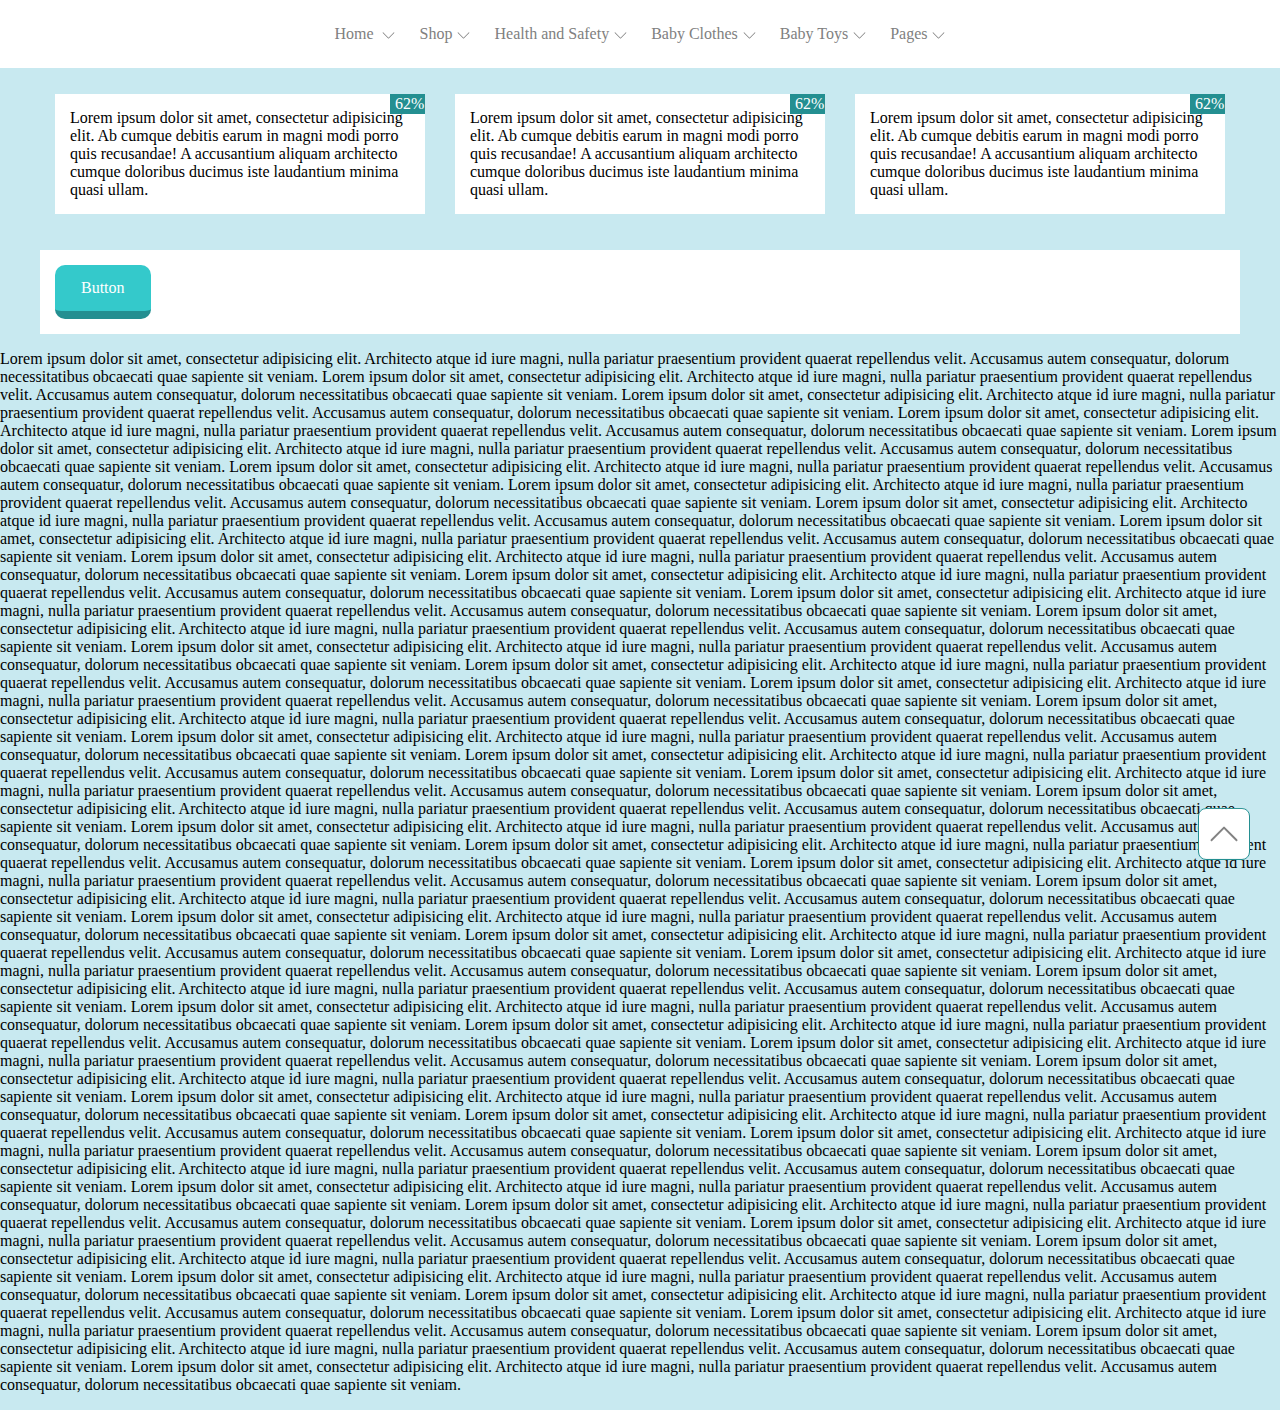
<file: index.html>
<!DOCTYPE html>
<html lang="en">
<head>
    <meta charset="UTF-8">
    <title>Title</title>
    <link rel="stylesheet" href="css/main.css">
</head>
<body>

<!--position: 1.static(default code),2.sticky,3.fixed,4.absolute,5.relative-->

<div class="navbar sticky">
    <ul class="navbar-menu">
        <li class="navbar-item"><a href="#">Home</a>

            <ul class="drop-menu">
                <li class="drop-item navbar-item"><a href="#">Home 1</a></li>
                <li class="drop-item navbar-item"><a href="#">Home 2</a></li>
                <li class="drop-item navbar-item"><a href="#">Home 3</a></li>
            </ul>

        </li>
        <li class="navbar-item"><a href="#">Shop</a></li>
        <li class="navbar-item"><a href="#">Health and Safety</a></li>
        <li class="navbar-item"><a href="#">Baby Clothes</a></li>
        <li class="navbar-item"><a href="#">Baby Toys</a></li>
        <li class="navbar-item"><a href="#">Pages</a></li>
    </ul>
</div>

<div class="flex-box">
    <div class="flex-item">
        <div class="badge">
            62%
        </div>
        <p>
            Lorem ipsum dolor sit amet, consectetur adipisicing elit.
            Ab cumque debitis earum in magni modi porro quis recusandae!
            A accusantium aliquam architecto cumque doloribus ducimus iste
            laudantium minima quasi ullam.
        </p>
    </div>
    <div class="flex-item">
        <div class="badge">
            62%
        </div>
        <p>
            Lorem ipsum dolor sit amet, consectetur adipisicing elit.
            Ab cumque debitis earum in magni modi porro quis recusandae!
            A accusantium aliquam architecto cumque doloribus ducimus iste
            laudantium minima quasi ullam.
        </p>
    </div>
    <div class="flex-item">
        <div class="badge">
            62%
        </div>
        <p>
            Lorem ipsum dolor sit amet, consectetur adipisicing elit.
            Ab cumque debitis earum in magni modi porro quis recusandae!
            A accusantium aliquam architecto cumque doloribus ducimus iste
            laudantium minima quasi ullam.
        </p>
    </div>
</div>

<div class="wrap">
    <a href="#" class="btn">Button</a>
</div>

<a href="#" class="fix">

</a>

<p>
    Lorem ipsum dolor sit amet, consectetur adipisicing elit. Architecto atque id iure magni, nulla pariatur praesentium provident quaerat repellendus velit. Accusamus autem consequatur, dolorum necessitatibus obcaecati quae sapiente sit veniam.
    Lorem ipsum dolor sit amet, consectetur adipisicing elit. Architecto atque id iure magni, nulla pariatur praesentium provident quaerat repellendus velit. Accusamus autem consequatur, dolorum necessitatibus obcaecati quae sapiente sit veniam.
    Lorem ipsum dolor sit amet, consectetur adipisicing elit. Architecto atque id iure magni, nulla pariatur praesentium provident quaerat repellendus velit. Accusamus autem consequatur, dolorum necessitatibus obcaecati quae sapiente sit veniam.
    Lorem ipsum dolor sit amet, consectetur adipisicing elit. Architecto atque id iure magni, nulla pariatur praesentium provident quaerat repellendus velit. Accusamus autem consequatur, dolorum necessitatibus obcaecati quae sapiente sit veniam.
    Lorem ipsum dolor sit amet, consectetur adipisicing elit. Architecto atque id iure magni, nulla pariatur praesentium provident quaerat repellendus velit. Accusamus autem consequatur, dolorum necessitatibus obcaecati quae sapiente sit veniam.
    Lorem ipsum dolor sit amet, consectetur adipisicing elit. Architecto atque id iure magni, nulla pariatur praesentium provident quaerat repellendus velit. Accusamus autem consequatur, dolorum necessitatibus obcaecati quae sapiente sit veniam.
    Lorem ipsum dolor sit amet, consectetur adipisicing elit. Architecto atque id iure magni, nulla pariatur praesentium provident quaerat repellendus velit. Accusamus autem consequatur, dolorum necessitatibus obcaecati quae sapiente sit veniam.
    Lorem ipsum dolor sit amet, consectetur adipisicing elit. Architecto atque id iure magni, nulla pariatur praesentium provident quaerat repellendus velit. Accusamus autem consequatur, dolorum necessitatibus obcaecati quae sapiente sit veniam.
    Lorem ipsum dolor sit amet, consectetur adipisicing elit. Architecto atque id iure magni, nulla pariatur praesentium provident quaerat repellendus velit. Accusamus autem consequatur, dolorum necessitatibus obcaecati quae sapiente sit veniam.
    Lorem ipsum dolor sit amet, consectetur adipisicing elit. Architecto atque id iure magni, nulla pariatur praesentium provident quaerat repellendus velit. Accusamus autem consequatur, dolorum necessitatibus obcaecati quae sapiente sit veniam.
    Lorem ipsum dolor sit amet, consectetur adipisicing elit. Architecto atque id iure magni, nulla pariatur praesentium provident quaerat repellendus velit. Accusamus autem consequatur, dolorum necessitatibus obcaecati quae sapiente sit veniam.
    Lorem ipsum dolor sit amet, consectetur adipisicing elit. Architecto atque id iure magni, nulla pariatur praesentium provident quaerat repellendus velit. Accusamus autem consequatur, dolorum necessitatibus obcaecati quae sapiente sit veniam.
    Lorem ipsum dolor sit amet, consectetur adipisicing elit. Architecto atque id iure magni, nulla pariatur praesentium provident quaerat repellendus velit. Accusamus autem consequatur, dolorum necessitatibus obcaecati quae sapiente sit veniam.
    Lorem ipsum dolor sit amet, consectetur adipisicing elit. Architecto atque id iure magni, nulla pariatur praesentium provident quaerat repellendus velit. Accusamus autem consequatur, dolorum necessitatibus obcaecati quae sapiente sit veniam.
    Lorem ipsum dolor sit amet, consectetur adipisicing elit. Architecto atque id iure magni, nulla pariatur praesentium provident quaerat repellendus velit. Accusamus autem consequatur, dolorum necessitatibus obcaecati quae sapiente sit veniam.
    Lorem ipsum dolor sit amet, consectetur adipisicing elit. Architecto atque id iure magni, nulla pariatur praesentium provident quaerat repellendus velit. Accusamus autem consequatur, dolorum necessitatibus obcaecati quae sapiente sit veniam.
    Lorem ipsum dolor sit amet, consectetur adipisicing elit. Architecto atque id iure magni, nulla pariatur praesentium provident quaerat repellendus velit. Accusamus autem consequatur, dolorum necessitatibus obcaecati quae sapiente sit veniam.
    Lorem ipsum dolor sit amet, consectetur adipisicing elit. Architecto atque id iure magni, nulla pariatur praesentium provident quaerat repellendus velit. Accusamus autem consequatur, dolorum necessitatibus obcaecati quae sapiente sit veniam.
    Lorem ipsum dolor sit amet, consectetur adipisicing elit. Architecto atque id iure magni, nulla pariatur praesentium provident quaerat repellendus velit. Accusamus autem consequatur, dolorum necessitatibus obcaecati quae sapiente sit veniam.
    Lorem ipsum dolor sit amet, consectetur adipisicing elit. Architecto atque id iure magni, nulla pariatur praesentium provident quaerat repellendus velit. Accusamus autem consequatur, dolorum necessitatibus obcaecati quae sapiente sit veniam.
    Lorem ipsum dolor sit amet, consectetur adipisicing elit. Architecto atque id iure magni, nulla pariatur praesentium provident quaerat repellendus velit. Accusamus autem consequatur, dolorum necessitatibus obcaecati quae sapiente sit veniam.
    Lorem ipsum dolor sit amet, consectetur adipisicing elit. Architecto atque id iure magni, nulla pariatur praesentium provident quaerat repellendus velit. Accusamus autem consequatur, dolorum necessitatibus obcaecati quae sapiente sit veniam.
    Lorem ipsum dolor sit amet, consectetur adipisicing elit. Architecto atque id iure magni, nulla pariatur praesentium provident quaerat repellendus velit. Accusamus autem consequatur, dolorum necessitatibus obcaecati quae sapiente sit veniam.
    Lorem ipsum dolor sit amet, consectetur adipisicing elit. Architecto atque id iure magni, nulla pariatur praesentium provident quaerat repellendus velit. Accusamus autem consequatur, dolorum necessitatibus obcaecati quae sapiente sit veniam.
    Lorem ipsum dolor sit amet, consectetur adipisicing elit. Architecto atque id iure magni, nulla pariatur praesentium provident quaerat repellendus velit. Accusamus autem consequatur, dolorum necessitatibus obcaecati quae sapiente sit veniam.
    Lorem ipsum dolor sit amet, consectetur adipisicing elit. Architecto atque id iure magni, nulla pariatur praesentium provident quaerat repellendus velit. Accusamus autem consequatur, dolorum necessitatibus obcaecati quae sapiente sit veniam.
    Lorem ipsum dolor sit amet, consectetur adipisicing elit. Architecto atque id iure magni, nulla pariatur praesentium provident quaerat repellendus velit. Accusamus autem consequatur, dolorum necessitatibus obcaecati quae sapiente sit veniam.
    Lorem ipsum dolor sit amet, consectetur adipisicing elit. Architecto atque id iure magni, nulla pariatur praesentium provident quaerat repellendus velit. Accusamus autem consequatur, dolorum necessitatibus obcaecati quae sapiente sit veniam.
    Lorem ipsum dolor sit amet, consectetur adipisicing elit. Architecto atque id iure magni, nulla pariatur praesentium provident quaerat repellendus velit. Accusamus autem consequatur, dolorum necessitatibus obcaecati quae sapiente sit veniam.
    Lorem ipsum dolor sit amet, consectetur adipisicing elit. Architecto atque id iure magni, nulla pariatur praesentium provident quaerat repellendus velit. Accusamus autem consequatur, dolorum necessitatibus obcaecati quae sapiente sit veniam.
    Lorem ipsum dolor sit amet, consectetur adipisicing elit. Architecto atque id iure magni, nulla pariatur praesentium provident quaerat repellendus velit. Accusamus autem consequatur, dolorum necessitatibus obcaecati quae sapiente sit veniam.
    Lorem ipsum dolor sit amet, consectetur adipisicing elit. Architecto atque id iure magni, nulla pariatur praesentium provident quaerat repellendus velit. Accusamus autem consequatur, dolorum necessitatibus obcaecati quae sapiente sit veniam.
    Lorem ipsum dolor sit amet, consectetur adipisicing elit. Architecto atque id iure magni, nulla pariatur praesentium provident quaerat repellendus velit. Accusamus autem consequatur, dolorum necessitatibus obcaecati quae sapiente sit veniam.
    Lorem ipsum dolor sit amet, consectetur adipisicing elit. Architecto atque id iure magni, nulla pariatur praesentium provident quaerat repellendus velit. Accusamus autem consequatur, dolorum necessitatibus obcaecati quae sapiente sit veniam.
    Lorem ipsum dolor sit amet, consectetur adipisicing elit. Architecto atque id iure magni, nulla pariatur praesentium provident quaerat repellendus velit. Accusamus autem consequatur, dolorum necessitatibus obcaecati quae sapiente sit veniam.
    Lorem ipsum dolor sit amet, consectetur adipisicing elit. Architecto atque id iure magni, nulla pariatur praesentium provident quaerat repellendus velit. Accusamus autem consequatur, dolorum necessitatibus obcaecati quae sapiente sit veniam.
    Lorem ipsum dolor sit amet, consectetur adipisicing elit. Architecto atque id iure magni, nulla pariatur praesentium provident quaerat repellendus velit. Accusamus autem consequatur, dolorum necessitatibus obcaecati quae sapiente sit veniam.
    Lorem ipsum dolor sit amet, consectetur adipisicing elit. Architecto atque id iure magni, nulla pariatur praesentium provident quaerat repellendus velit. Accusamus autem consequatur, dolorum necessitatibus obcaecati quae sapiente sit veniam.
    Lorem ipsum dolor sit amet, consectetur adipisicing elit. Architecto atque id iure magni, nulla pariatur praesentium provident quaerat repellendus velit. Accusamus autem consequatur, dolorum necessitatibus obcaecati quae sapiente sit veniam.
    Lorem ipsum dolor sit amet, consectetur adipisicing elit. Architecto atque id iure magni, nulla pariatur praesentium provident quaerat repellendus velit. Accusamus autem consequatur, dolorum necessitatibus obcaecati quae sapiente sit veniam.
    Lorem ipsum dolor sit amet, consectetur adipisicing elit. Architecto atque id iure magni, nulla pariatur praesentium provident quaerat repellendus velit. Accusamus autem consequatur, dolorum necessitatibus obcaecati quae sapiente sit veniam.
    Lorem ipsum dolor sit amet, consectetur adipisicing elit. Architecto atque id iure magni, nulla pariatur praesentium provident quaerat repellendus velit. Accusamus autem consequatur, dolorum necessitatibus obcaecati quae sapiente sit veniam.
    Lorem ipsum dolor sit amet, consectetur adipisicing elit. Architecto atque id iure magni, nulla pariatur praesentium provident quaerat repellendus velit. Accusamus autem consequatur, dolorum necessitatibus obcaecati quae sapiente sit veniam.
    Lorem ipsum dolor sit amet, consectetur adipisicing elit. Architecto atque id iure magni, nulla pariatur praesentium provident quaerat repellendus velit. Accusamus autem consequatur, dolorum necessitatibus obcaecati quae sapiente sit veniam.
    Lorem ipsum dolor sit amet, consectetur adipisicing elit. Architecto atque id iure magni, nulla pariatur praesentium provident quaerat repellendus velit. Accusamus autem consequatur, dolorum necessitatibus obcaecati quae sapiente sit veniam.
    Lorem ipsum dolor sit amet, consectetur adipisicing elit. Architecto atque id iure magni, nulla pariatur praesentium provident quaerat repellendus velit. Accusamus autem consequatur, dolorum necessitatibus obcaecati quae sapiente sit veniam.
</p>

</body>
</html>
</file>
<file: css/main.css>
/* border-radius => o'tkir burchaklarni yedirib beradi */

body{
    background-color: #c8e9f0;
    margin: 0;
    padding: 0;
}
.navbar{
    background-color: white;
}
.navbar-menu{
    margin: 0;
    padding: 0;
    text-align: center;
}
.navbar-item{
    display: inline-block;
    padding: 25px 10px;
}
.navbar-item a{
    color: grey;
    text-decoration: none;
}
.flex-box{
    width: 1200px;
    margin: 0 auto;
    display: flex;
}
.flex-item{
    /*border: 1px solid red;*/
    padding: 10px 15px;
}
.flex-item p{
    background-color: white;
    padding: 15px;
}
.navbar-item:hover a{
    color: #34c9cb;
}
.navbar-item:hover{
    background-color: #f1f1f1;
}
.wrap{
    width: 1200px;
    margin: 10px auto;
    background-color: white;
    padding: 15px;
    box-sizing: border-box;
}
.btn{
    display: inline-block;
    padding: 14px 26px;
    text-decoration: none;
    color: white;
    background-color: #34c9cb;
    border-bottom: 8px solid #248f91;
    border-radius: 10px;
    transition: all 2s ease;
}
.btn:active{
    border-bottom-width: 4px;
    margin-top: 4px;
}
.btn:focus{
    border-bottom-width: 4px;
    margin-top: 4px;
}
.btn:hover{
    border-radius: 30px;
    padding-left: 80px;
    padding-right: 80px;
    margin-left: 200px;
}
.sticky{
    position: sticky;
    top: 0;
    left: 0;
}
.fix{
    width: 50px;
    height: 50px;
    border-radius: 8px;
    display: inline-block;
    text-align: center;
    background-color: white;
    border: 1px solid #248f91;
    position: fixed;
    right: 30px;
    bottom: 40px;
    line-height: 45px;
    background-image: url("../rasmlar/down-arrow.svg");
    background-size: 60%;
    background-repeat: no-repeat;
    background-position: center center;
    transform: rotate(180deg);
}
.flex-item{
    /*border: 1px solid red;*/
    position: relative;
    z-index: -1;
}
.badge{
    background-color: #248f91;
    color: white;
    width: 25px;
    height: 20px;
    text-align: center;
    line-height: 20px;
    padding: 0 5px;
    position: absolute;
    top: 26px;
    right: 15px;
}

.navbar-item:after{
    content: '';
    width: 14px;
    height: 14px;
    display: inline-block;
    background-image: url("../rasmlar/down-arrow.svg");
    background-size: 90%;
    background-repeat: no-repeat;
    background-position: center center;
    vertical-align: middle;
    margin-left: 4px;
}
.navbar-item{
    position: relative;
}
.drop-menu{
    position: absolute;
    top: 100%;
    left: 0;
    margin: 0;
    padding: 0;
    width: 120px;
    background-color: white;
    z-index: 1;
    display: none;
}
.navbar-item:hover .drop-menu{
    display: block;
}
</file>
